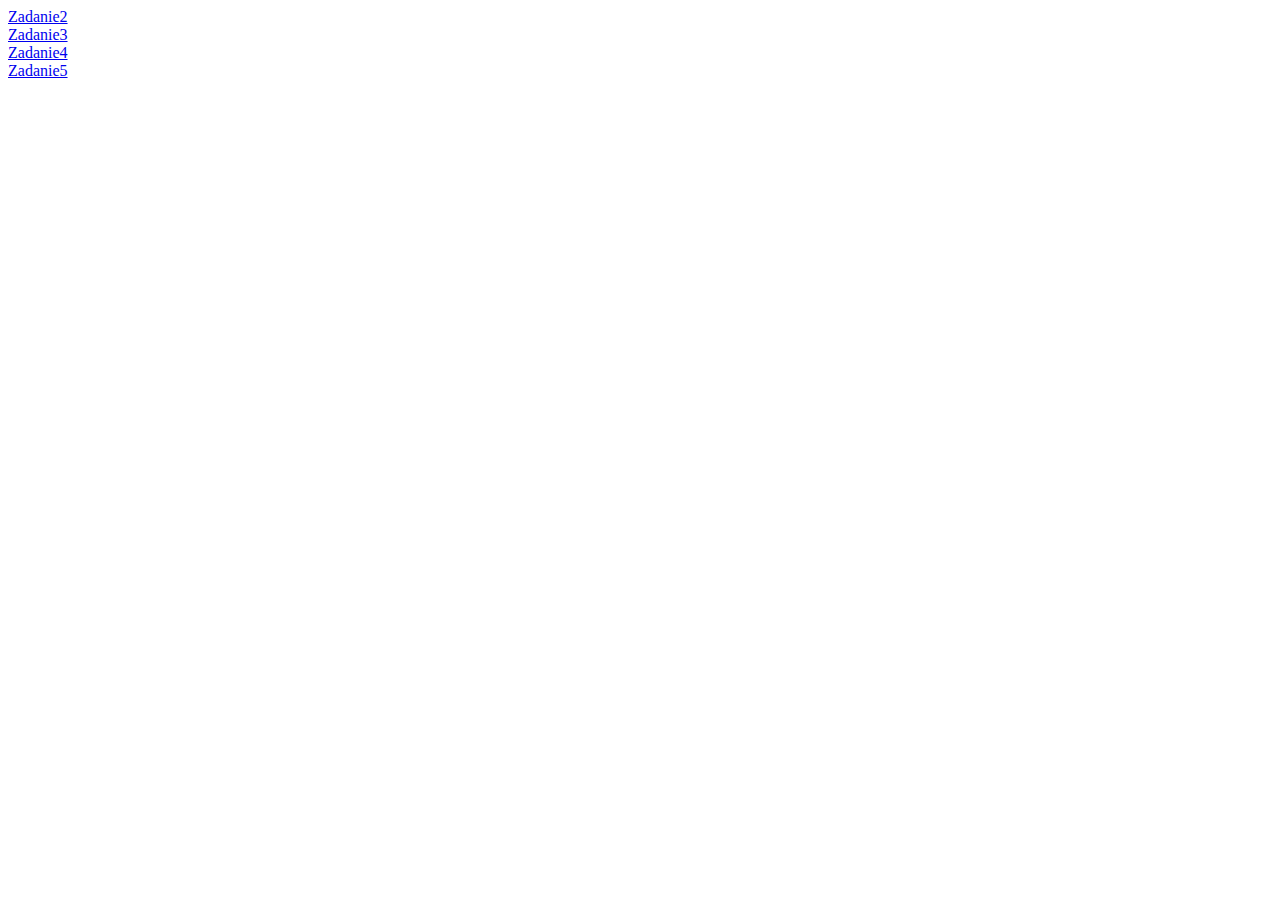
<file: index.html>
<!DOCTYPE html>
<html>
<head>
    <meta charset="UTF-8">
</head>
<body>
        <div class="main">
            <a href="zad2.html" target="okno">Zadanie2</a><br>
            <a href="zad3.html" target="okno">Zadanie3</a><br>
            <a href="zad4.html" target="okno">Zadanie4</a><br>
            <a href="zad5.html" target="okno">Zadanie5</a><br>
        </div>
</body>
</html>
</file>
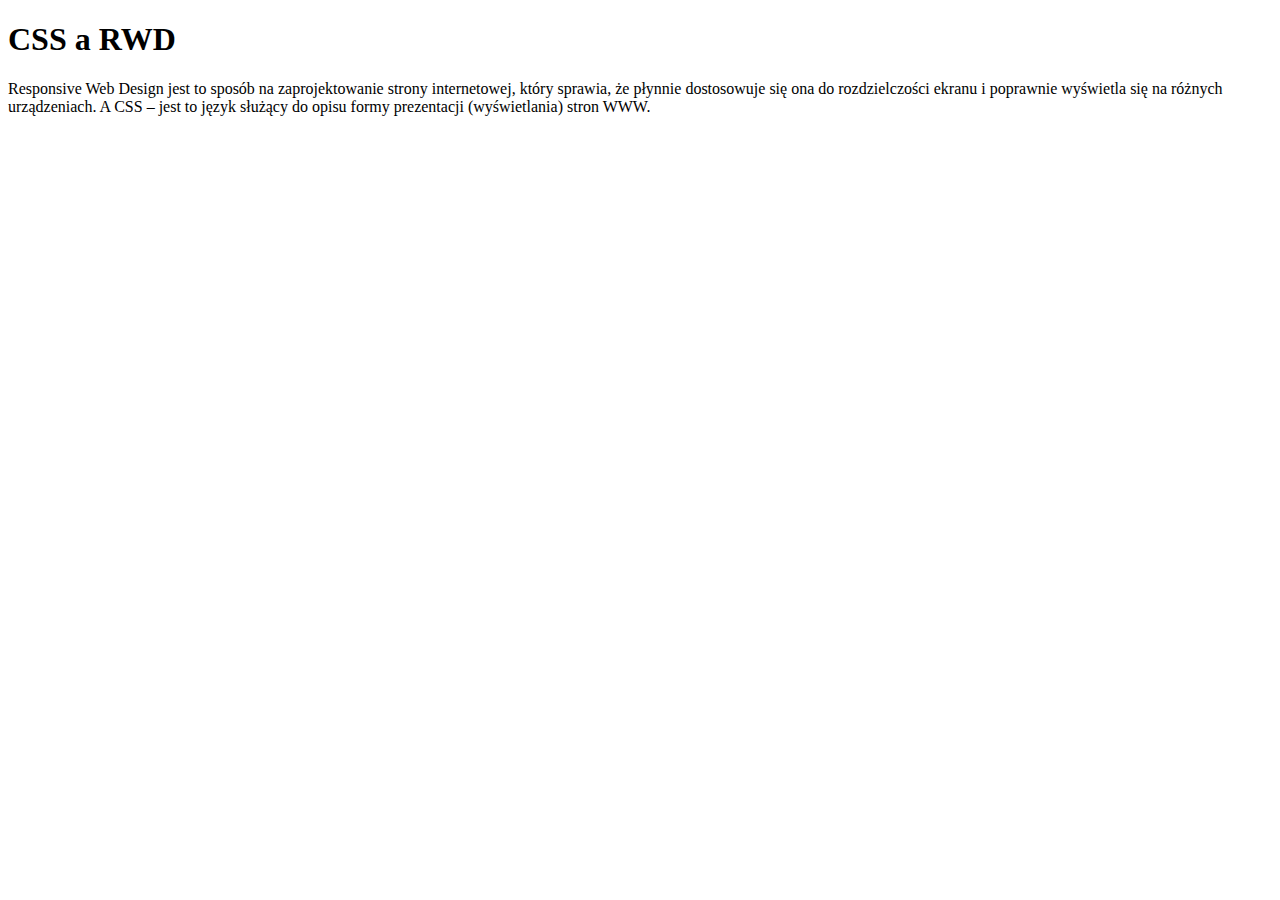
<file: cssRWD.html>
<!DOCTYPE html>
<html lang="en">
<head>
    <meta charset="UTF-8">
    <meta http-equiv="X-UA-Compatible" content="IE=edge">
    <meta name="viewport" content="width=device-width, initial-scale=1.0">
    <title>CSS a RWD</title>
</head>
<body>
    
    <h1><u></u><b>CSS a RWD</b></u></h1>
    <p>Responsive Web Design jest to sposób na zaprojektowanie  strony internetowej,
    który sprawia, że płynnie dostosowuje się ona do rozdzielczości ekranu i
    poprawnie wyświetla się na różnych urządzeniach. A CSS – jest to język
    służący do opisu formy prezentacji (wyświetlania) stron WWW.</p>

</body>
</html>
</file>
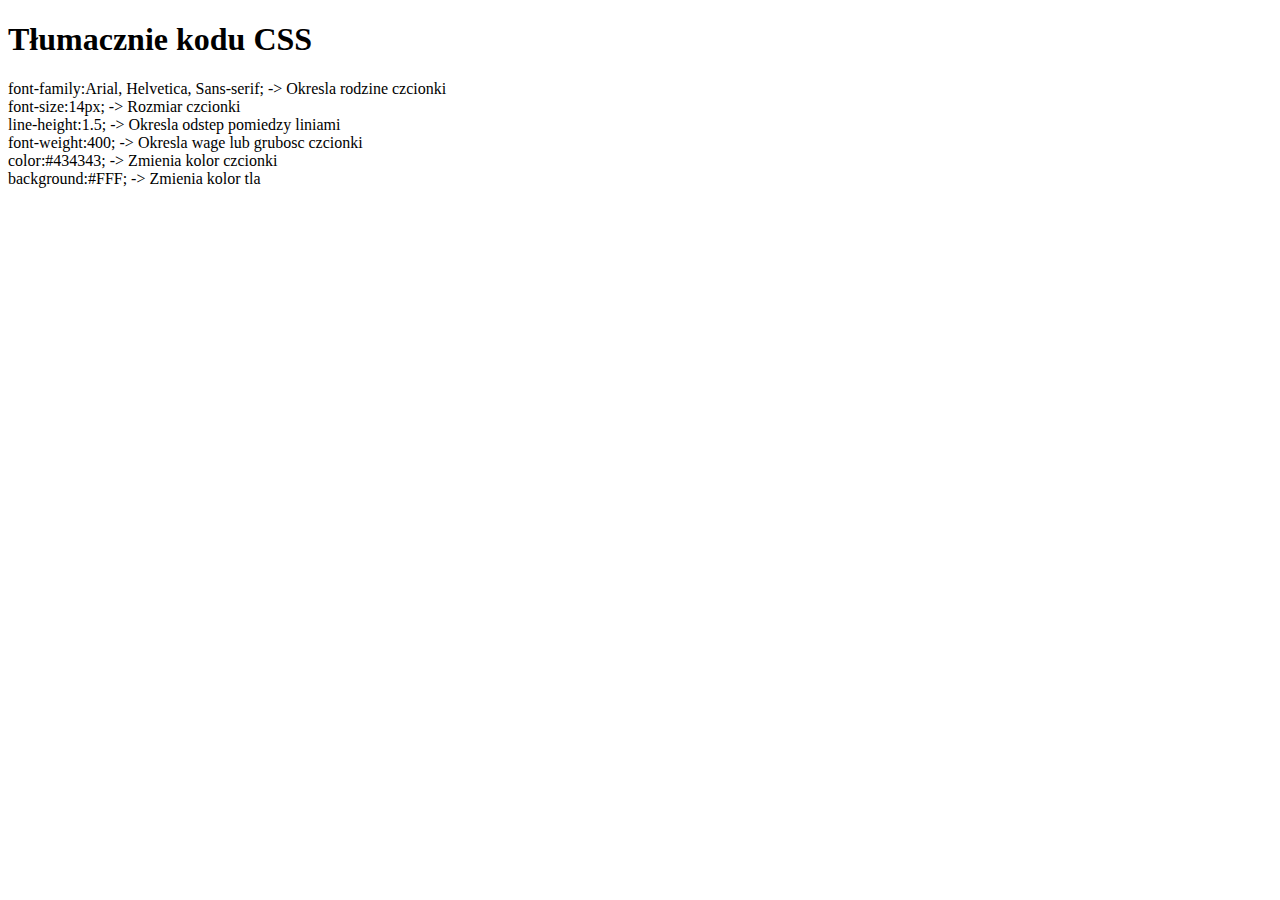
<file: kodcsswytl.html>
<!DOCTYPE html>
<html lang="en">
<head>
    <meta charset="UTF-8">
    <meta http-equiv="X-UA-Compatible" content="IE=edge">
    <meta name="viewport" content="width=device-width, initial-scale=1.0">
    <title>KOD pliku CSS z wytłumaczeniami</title>
</head>
<body>

    <h1>Tłumacznie kodu CSS</h1>

    font-family:Arial, Helvetica, Sans-serif; -> Okresla rodzine czcionki<br>
    font-size:14px;                           -> Rozmiar czcionki<br>
    line-height:1.5;                          -> Okresla odstep pomiedzy liniami<br>
    font-weight:400;                          -> Okresla wage lub grubosc czcionki<br>
    color:#434343;                            -> Zmienia kolor czcionki<br>
    background:#FFF;                          -> Zmienia kolor tla<br>
    
</body>
</html>
</file>
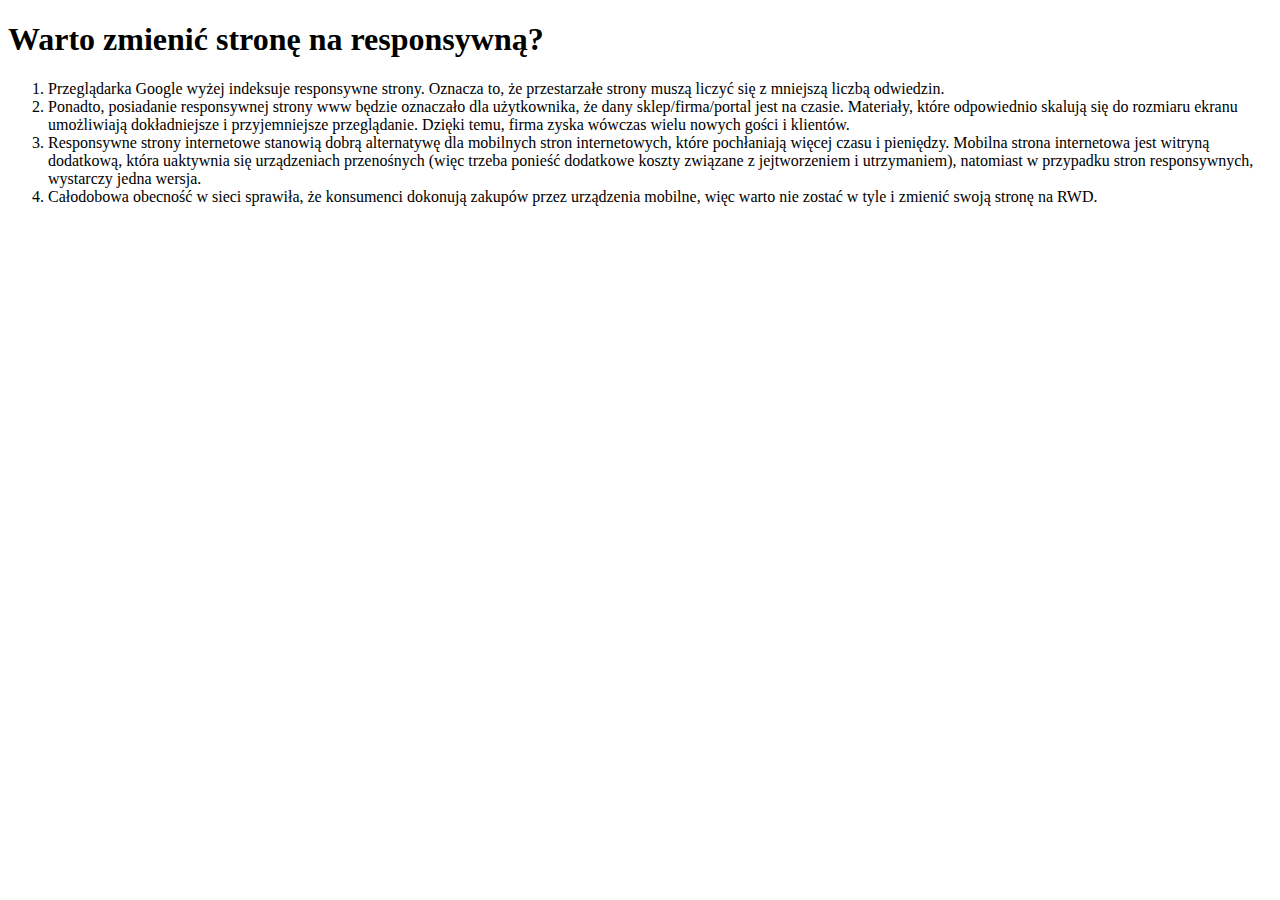
<file: oRWD.html>
<!DOCTYPE html>
<html lang="en">
<head>
    <meta charset="UTF-8">
    <meta http-equiv="X-UA-Compatible" content="IE=edge">
    <meta name="viewport" content="width=device-width, initial-scale=1.0">
    <title>O RWD</title>
</head>
<body>

    <h1><u></u><b>Warto zmienić stronę na responsywną?</b></u></h1>
        <ol>
            <li>Przeglądarka Google wyżej indeksuje responsywne strony.
                    Oznacza to, że przestarzałe strony muszą liczyć się z
                    mniejszą liczbą odwiedzin.
                </li>
            <li>Ponadto, posiadanie responsywnej strony www będzie
                    oznaczało dla użytkownika, że dany sklep/firma/portal
                    jest na czasie. Materiały, które odpowiednio skalują
                    się do rozmiaru ekranu umożliwiają dokładniejsze i
                    przyjemniejsze przeglądanie. Dzięki temu, firma
                        zyska wówczas wielu nowych gości i klientów.
                </li>
            <li>Responsywne strony internetowe stanowią dobrą
                    alternatywę dla mobilnych stron internetowych,
                    które pochłaniają więcej czasu i pieniędzy.
                    Mobilna strona internetowa jest witryną dodatkową,
                    która uaktywnia się urządzeniach przenośnych
                        (więc trzeba ponieść dodatkowe koszty związane
                        z jejtworzeniem i utrzymaniem), natomiast w
                        przypadku stron responsywnych, wystarczy
                        jedna wersja. 
                </li>
            <li>Całodobowa obecność w sieci sprawiła, że konsumenci
                    dokonują zakupów przez urządzenia mobilne, więc warto
                    nie zostać w tyle i zmienić swoją stronę na RWD.
                </li>
        </ol>

    
</body>
</html>
</file>
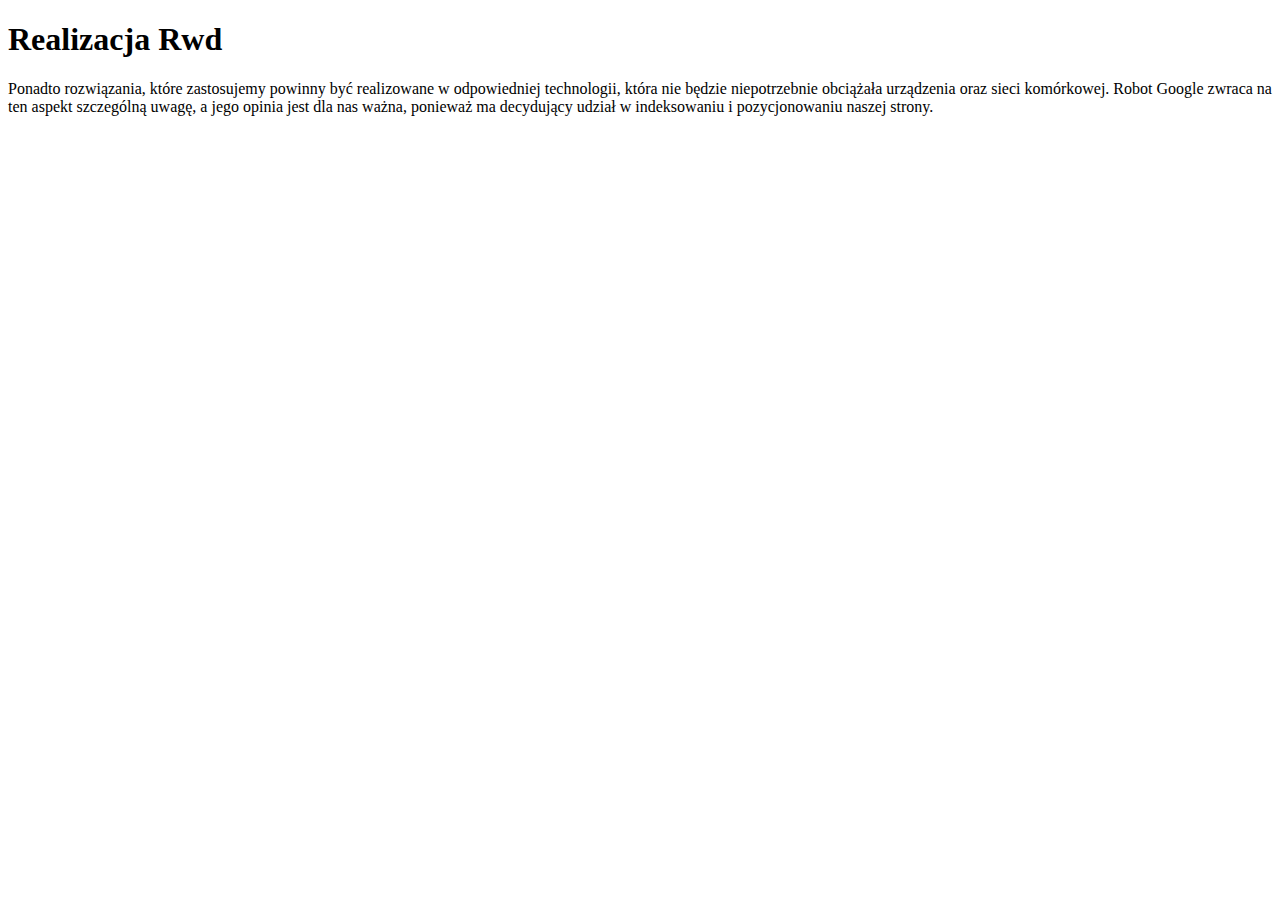
<file: realizacja.html>
<!DOCTYPE html>
<html lang="en">
<head>
    <meta charset="UTF-8">
    <meta http-equiv="X-UA-Compatible" content="IE=edge">
    <meta name="viewport" content="width=device-width, initial-scale=1.0">
    <title>Realizacja</title>
</head>
<body>

    <h1><u></u><b>Realizacja Rwd</b></u></h1>
    <p>Ponadto rozwiązania, które zastosujemy powinny być realizowane w odpowiedniej technologii,
    która nie będzie niepotrzebnie obciążała urządzenia oraz sieci komórkowej. Robot Google zwraca na ten aspekt szczególną uwagę,
    a jego opinia jest dla nas ważna, ponieważ ma decydujący udział w indeksowaniu i pozycjonowaniu naszej strony.</p>
    
</body>
</html>
</file>
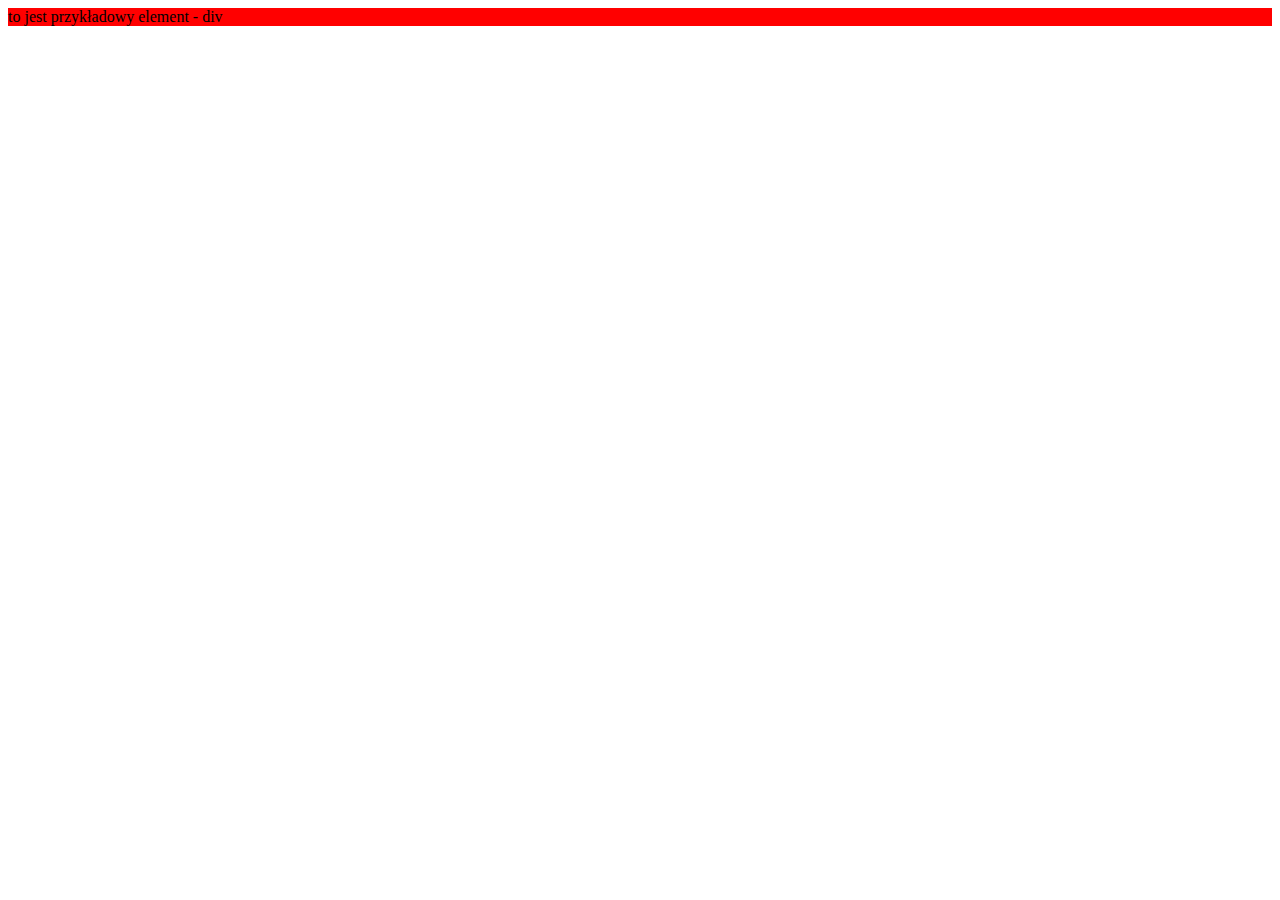
<file: zad2.html>
<!DOCTYPE html>
<html>
    <head>
        <meta charset="utf-8">
            <title>Darmowy Kurs CSS</title>
                <style>
                    @media screen {
                    div {
                    background-color:red;
                    }
                    }
                    </style>
                </head>
            <body>
        <div>to jest przykładowy element - div</div>
    </body>
</html>
</file>
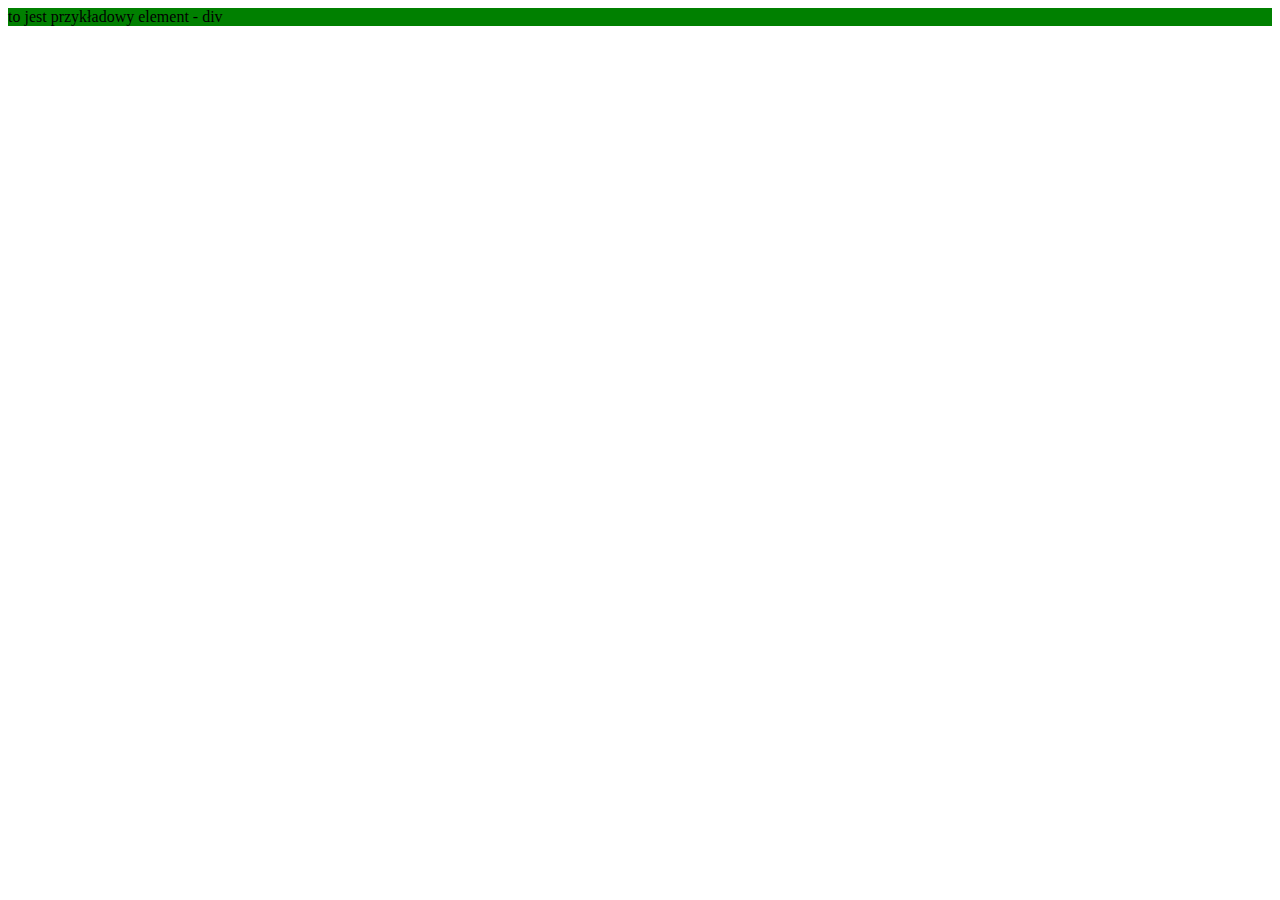
<file: zad3.html>
<!DOCTYPE html>
<html>
    <head>
        <meta charset="utf-8">
            <title>Zadanie 3</title>
                <link rel="stylesheet" href="zad3.css" >
                </head>
            <body>
        <div>to jest przykładowy element - div</div>
    </body>
</html>
</file>
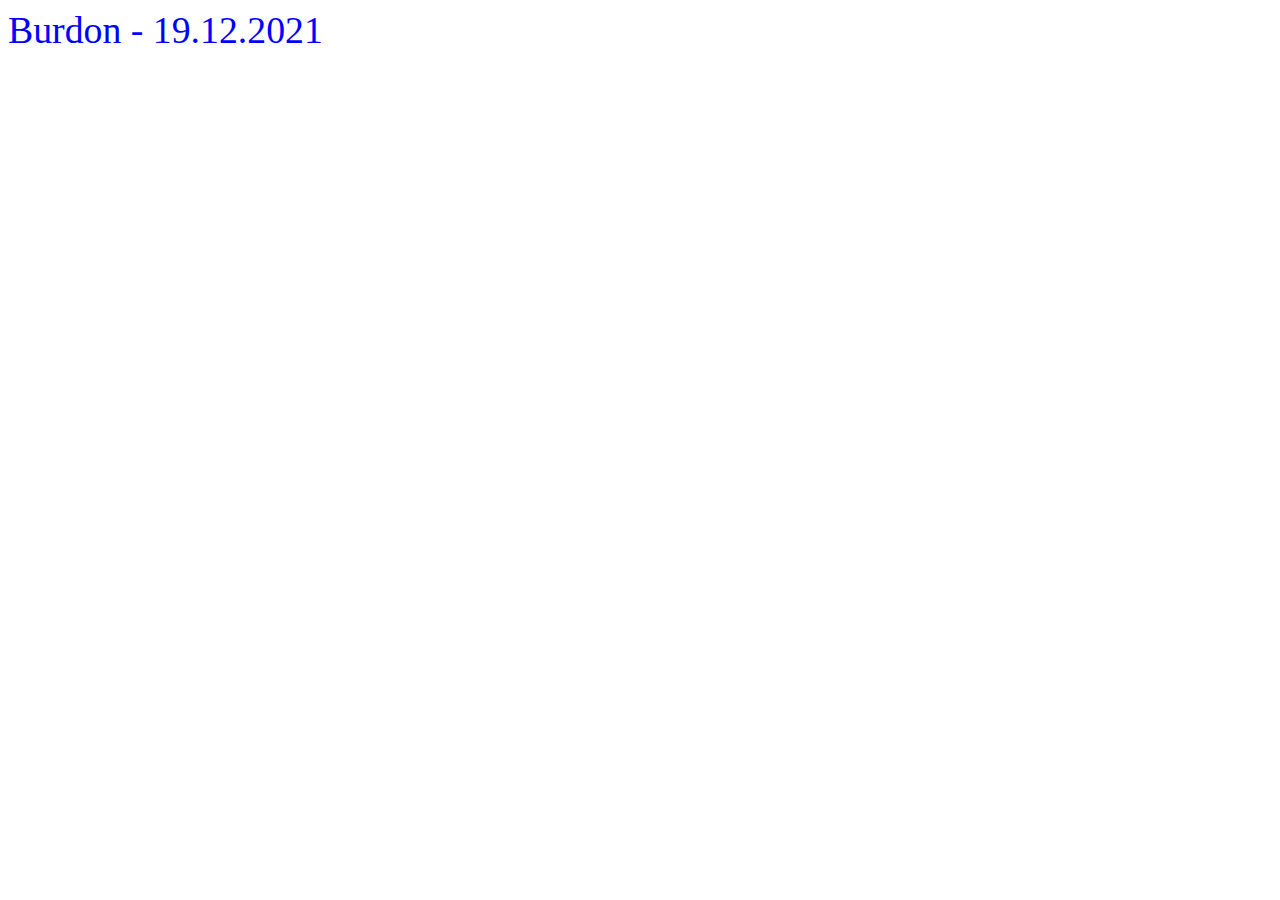
<file: zad4.html>
<!DOCTYPE html>
<html>
    <head>
        <meta charset="utf-8">
            <title>Zadanie 4</title>
                <link rel="stylesheet" href="zad4.css" >
                </head>
                <body>
        <div>Burdon - 19.12.2021</div>
    </body>
</html>
</file>
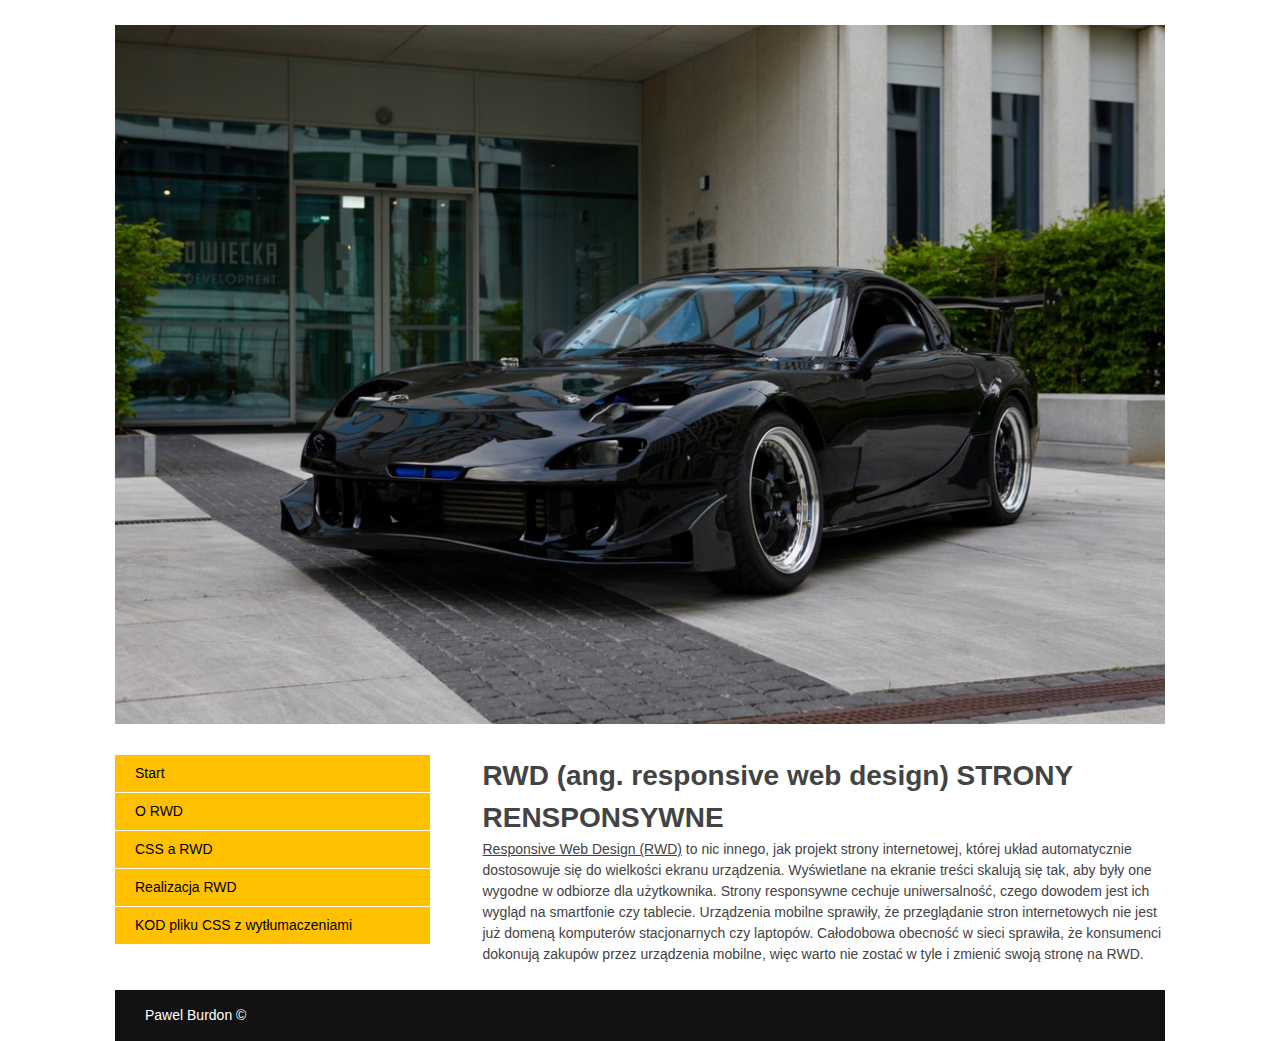
<file: zad5.html>
<!DOCTYPE HTML>  
<html lang='pl'>  
<head> 
 <meta charset='utf-8'> 
 <meta name='viewport' content='width=device-width, initial-scale=1, 
maximum-scale=1'> 
 <title>Strona RWD</title> 
 <link rel='stylesheet' href='zad5.css'> 
</head> 
<body> 
 
<div class='container'> 
 
 <!-- header -->  
 <header> 
   <center>
  <img src="zdjecie.png" alt="zdjecie samochodu"/> 
   </center>
 </header> 
  
 <!-- sidebar -->  
 <aside> 
  <nav> 
   <ul> 
    <li><a href="zad5.html">Start</a></li> 
    <li><a href="oRWD.html">O RWD</a></li> 
    <li><a href="cssRWD.html">CSS a RWD</a></li> 
    <li><a href="realizacja.html">Realizacja RWD</a></li> 
    <li><a href="kodcsswytl.html">KOD pliku CSS  z wytłumaczeniami</a></li> 
   </ul> 
  </nav> 
 </aside> 
 
 <!-- main --> 
 <section id="main"> 
  <h1>RWD (ang. responsive web design) STRONY RENSPONSYWNE</h1> 
  <p><u>Responsive Web Design (RWD)</u> to nic innego, jak 
projekt strony internetowej, której układ automatycznie dostosowuje się do 
wielkości ekranu urządzenia. Wyświetlane na ekranie treści skalują się 
tak, aby były one wygodne w odbiorze dla użytkownika. Strony responsywne 
cechuje uniwersalność, czego dowodem jest ich wygląd na smartfonie czy 
tablecie. Urządzenia mobilne sprawiły, że przeglądanie stron internetowych 
nie jest już domeną komputerów stacjonarnych czy laptopów. Całodobowa 
obecność w sieci sprawiła, że konsumenci dokonują zakupów przez urządzenia 
mobilne, więc warto nie zostać w tyle i zmienić swoją stronę na RWD.</p> 
 </section> 
  
 <!-- footer --> 
 <footer> 
  <p>Pawel Burdon &copy;</p> 
 </footer> 
 
</div>
</file>
<file: zad3.css>
div {
    background-color:red;
   }
   @media  screen, tty, tv, projection {
    div {
    background-color:green;
    }
   }
</file>
<file: zad4.css>
div {
    color: blue;
    font-size: 1cm;
   }
   @media screen and (min-width:390px) and (max-width:820px) {
    div {
    color: red;
    font-size: 2cm;
    }
   }
</file>
<file: zad5.css>
* {
    padding: 0;
    margin: 0;
}

html {
    width: 100%;
    height: 100%;
}

body {
    font-family: Arial, Helvetica, Sans-serif;
    font-size: 14px;
    line-height: 1.5;
    font-weight: 400;
    color: #434343;
    background: #FFF;
}

.container {
    margin: 0 auto;
}

header {
    margin: 25px 0;
}

header img {
    width: 100%;
    height: auto;
}

aside {
    float: left;
    margin: 0 0 25px;
}

aside nav ul {
    list-style: none;
}

aside nav ul li {
    margin-bottom: 1px;
}

aside nav ul li a {
    display: block;
    text-decoration: none;
    color: #000;
    background: #FFC000;
    padding: 8px 20px;
}

aside nav ul li a:hover {
    background: #212121;
    color: #FFF;
}

#main {
    float: right;
    margin: 0 0 25px;
}

footer {
    clear: both;
    color: #FFF;
    background: #121212;
    padding: 15px 0 15px 30px;
    margin: 0 0 25px;
}

@media (min-width: 1100px) {
    .container {
        width: 1050px;
    }

    aside {
        width: 30%;
    }

    #main {
        width: 65%;
    }

    textarea {
        width: 100%;
    }
}

@media (max-width: 1100px) and (min-width: 1000px) {
    .container {
        width: 950px;
    }

    aside {
        width: 30%;
    }

    #main {
        width: 65%;
    }

    textarea {
        width: 100%;
    }
}

@media (max-width: 1000px) and (min-width: 800px) {
    .container {
        width: 750px;
    }

    aside {
        width: 30%;
    }

    #main {
        width: 65%;
    }

    textarea {
        width: 100%;
    }
}

@media (max-width: 800px) and (min-width: 500px) {
    .container {
        width: 450px;
    }

    aside,
    #main {
        width: 100%;
    }

    textarea {
        width: 100%;
    }
}

@media (max-width: 500px) {
    .container {
        width: 90%;
    } 
    aside, 
    #main {width:100%;} 
           textarea {width:100%;} 
   }
</file>
